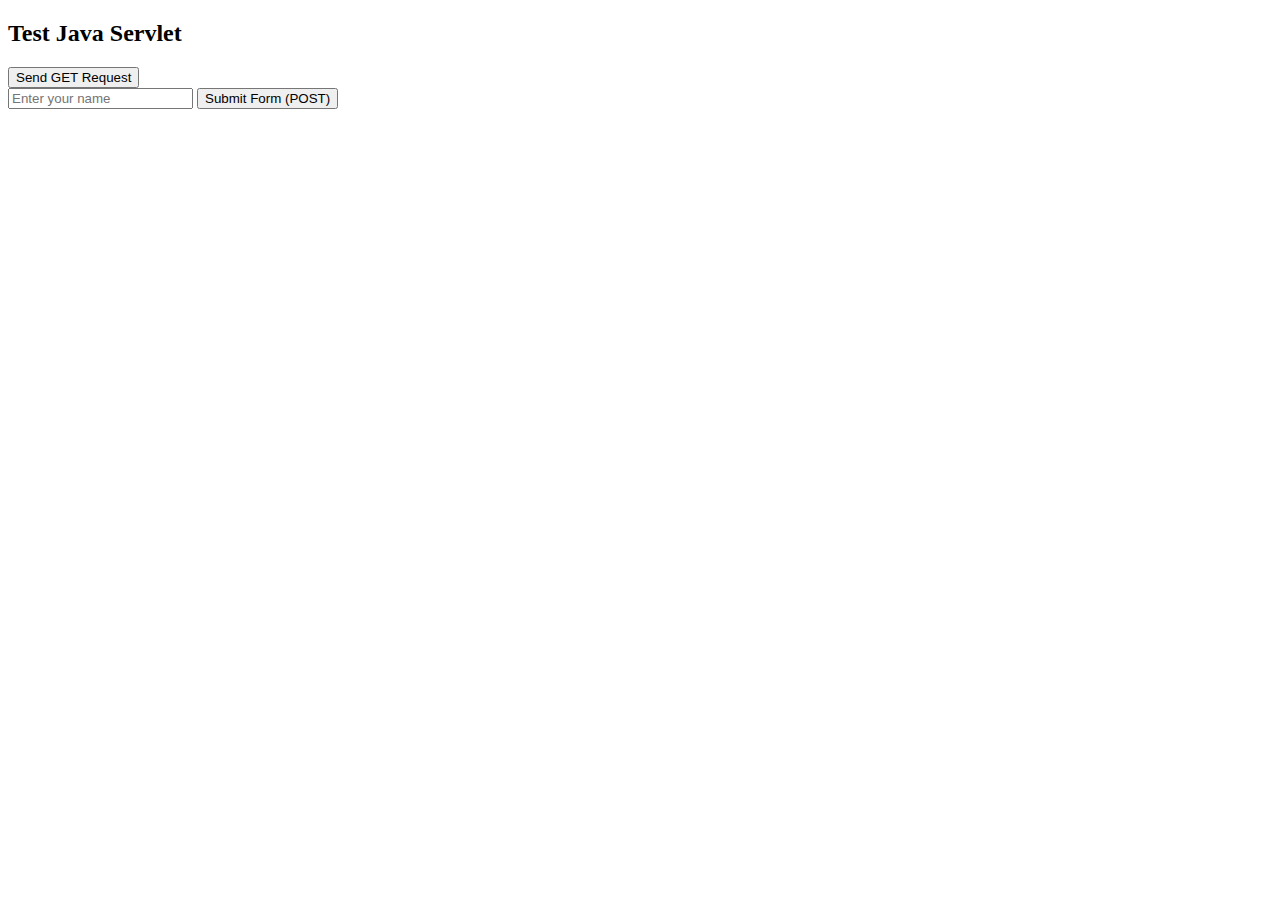
<file: Assignment5/HTML.html>
<!DOCTYPE html>
<html lang="en">
<head>
    <meta charset="UTF-8">
    <meta name="viewport" content="width=device-width, initial-scale=1.0">
    <title>Basic Servlet Example</title>
</head>
<body>
    <h2>Test Java Servlet</h2>

    <!-- Button to trigger GET request -->
    <a href="BasicServlet">
        <button>Send GET Request</button>
    </a>

    <!-- Form to trigger POST request -->
    <form action="BasicServlet" method="post">
        <input type="text" name="name" placeholder="Enter your name">
        <button type="submit">Submit Form (POST)</button>
    </form>
</body>
</html>
</file>
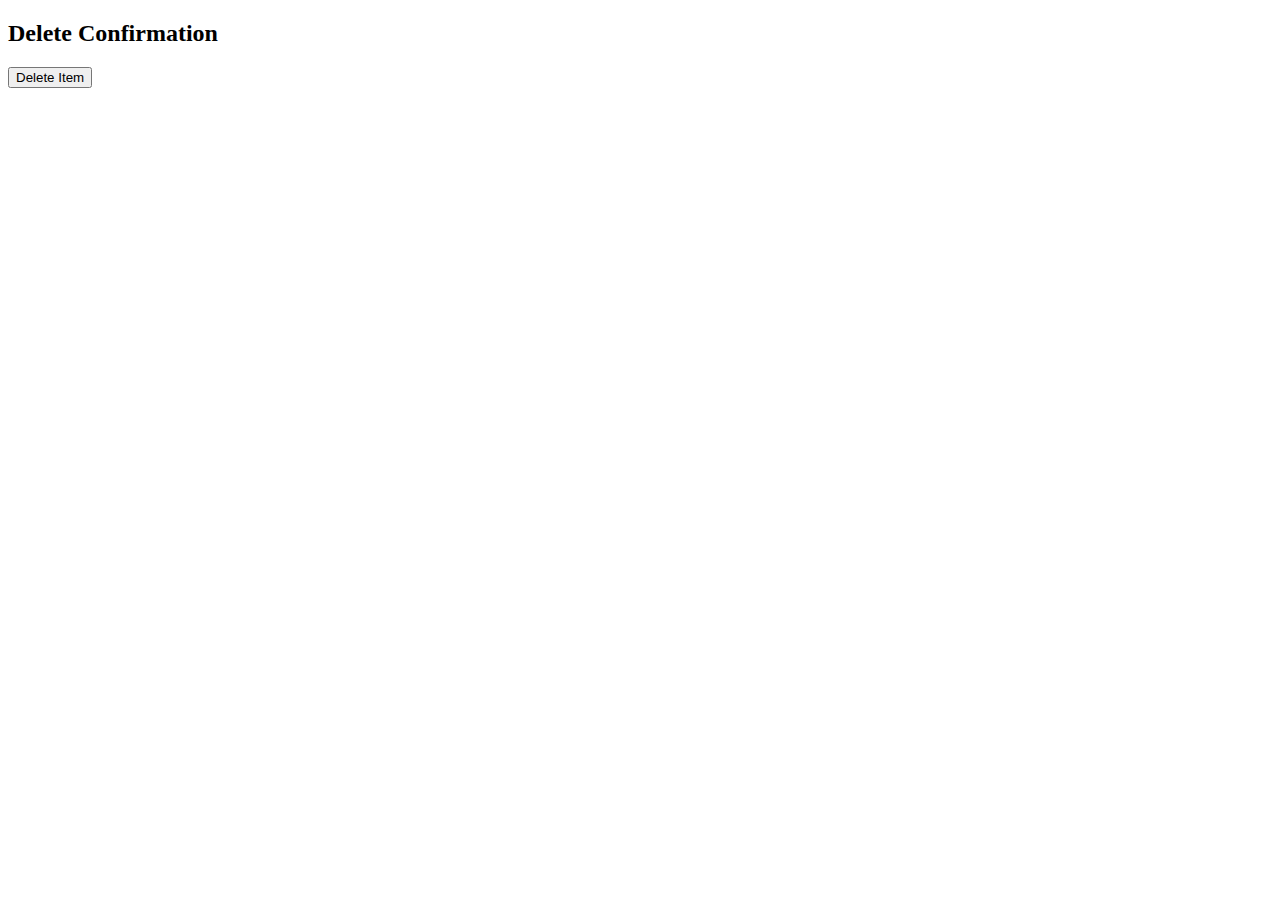
<file: Assigment4/javascript_impementation/Section-B/Confirm.html>
<!DOCTYPE html>
<html lang="en">
<head>
    <meta charset="UTF-8">
    <meta name="viewport" content="width=device-width, initial-scale=1.0">
    <title>Confirm Box Example</title>
    <script>
        function confirmDelete() {
            let confirmAction = confirm("Are you sure you want to delete?");
            if (confirmAction) {
                document.getElementById("message").innerText = "Item deleted.";
            } else {
                document.getElementById("message").innerText = "Action canceled.";
            }
        }
    </script>
</head>
<body>
    <h2>Delete Confirmation</h2>
    <button onclick="confirmDelete()">Delete Item</button>
    <p id="message"></p>
</body>
</html>
</file>
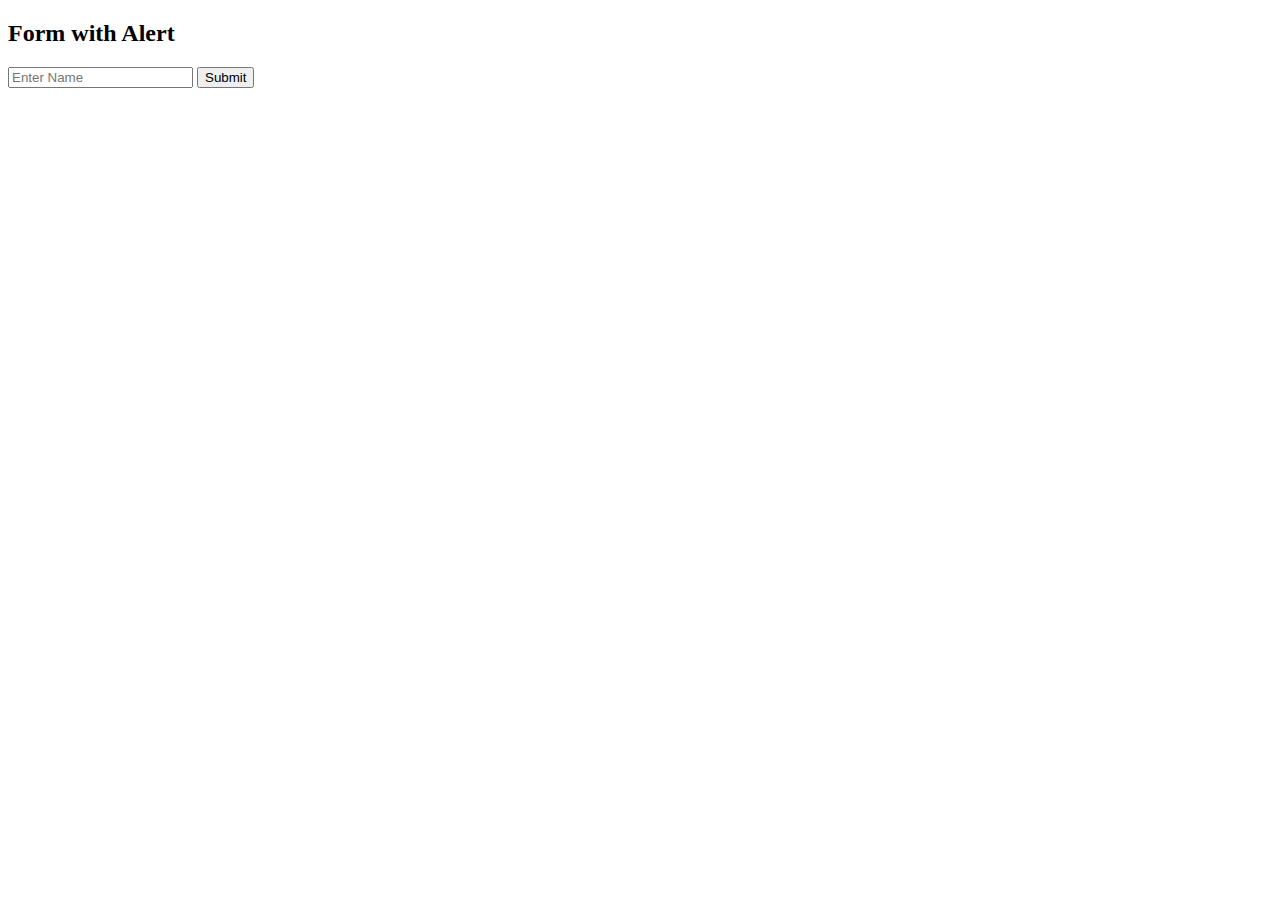
<file: Assigment4/javascript_impementation/Section-B/Pop-up-alert.html>
<!DOCTYPE html>
<html lang="en">
<head>
    <meta charset="UTF-8">
    <meta name="viewport" content="width=device-width, initial-scale=1.0">
    <title>Alert Example</title>
    <script>
        function showAlert() {
            alert("Form Submitted Successfully!");
        }
    </script>
</head>
<body>
    <h2>Form with Alert</h2>
    <form onsubmit="showAlert()">
        <input type="text" placeholder="Enter Name" required>
        <button type="submit">Submit</button>
    </form>
</body>
</html>
</file>
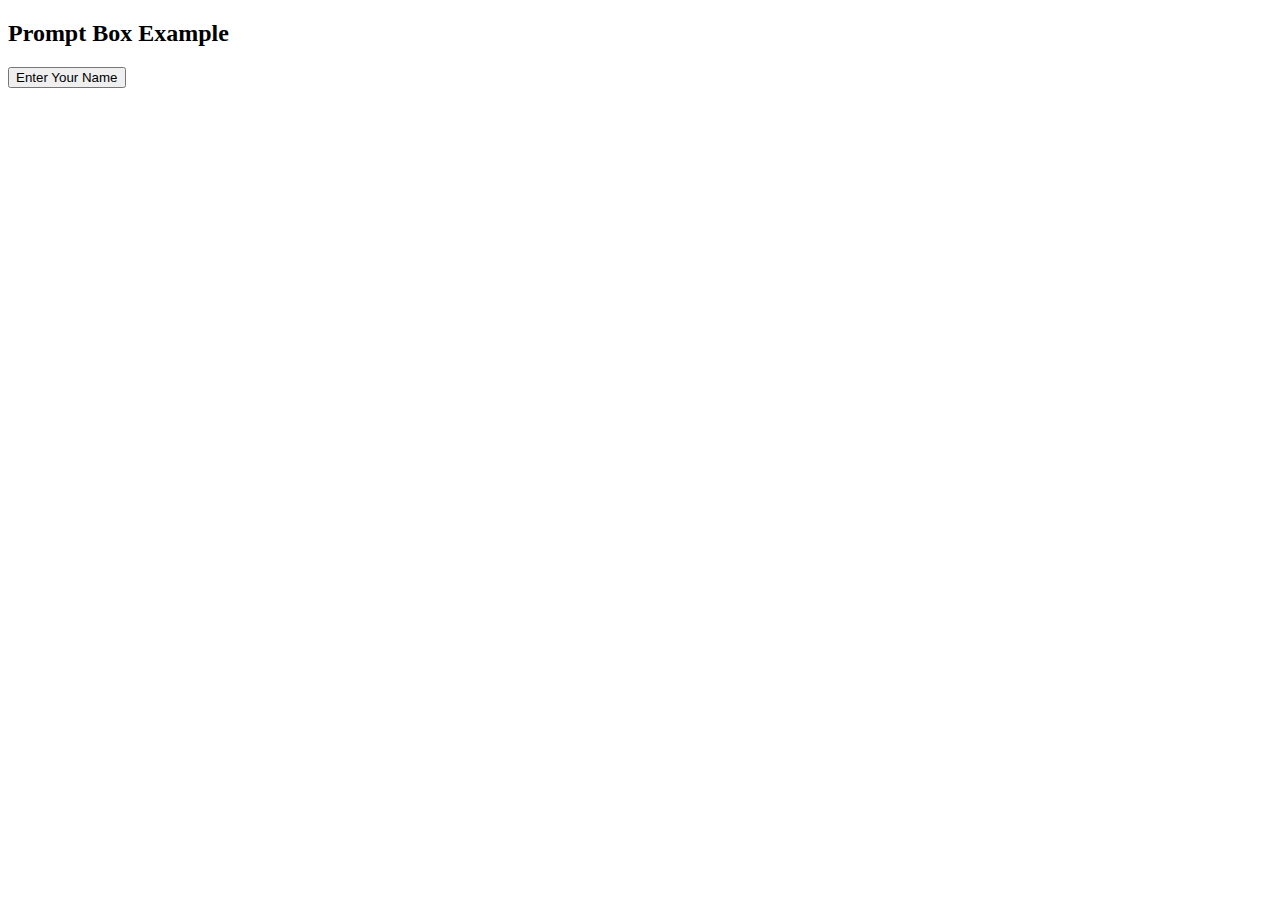
<file: Assigment4/javascript_impementation/Section-B/prompt.html>
<!DOCTYPE html>
<html lang="en">
<head>
    <meta charset="UTF-8">
    <meta name="viewport" content="width=device-width, initial-scale=1.0">
    <title>Prompt Box Example</title>
    <script>
        function askName() {
            let name = prompt("Enter your name:");
            if (name) {
                document.getElementById("output").innerText = "Hello, " + name + "!";
            } else {
                document.getElementById("output").innerText = "You didn't enter a name.";
            }
        }
    </script>
</head>
<body>
    <h2>Prompt Box Example</h2>
    <button onclick="askName()">Enter Your Name</button>
    <p id="output"></p>
</body>
</html>
</file>
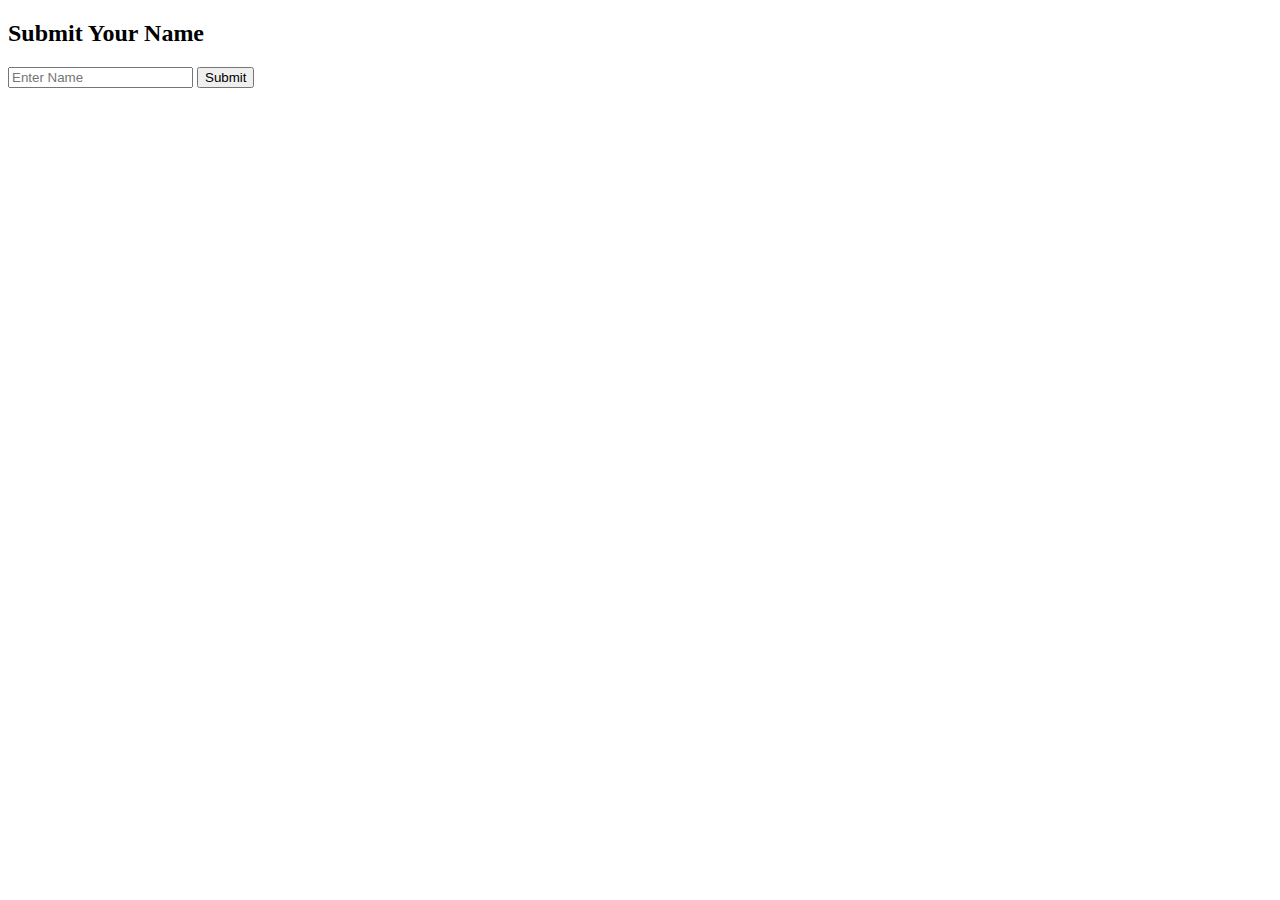
<file: Assignment5/web/pages/ajax_from.html>
<!DOCTYPE html>
<html>
<head>
    <title>AJAX Form</title>
    <script src="https://code.jquery.com/jquery-3.6.0.min.js"></script>
</head>
<body>
    <h2>Submit Your Name</h2>
    <form id="ajaxForm">
        <input type="text" id="name" placeholder="Enter Name" required>
        <button type="submit">Submit</button>
    </form>
    <div id="response"></div>

    <script>
        $("#ajaxForm").submit(function(event) {
            event.preventDefault();
            $.ajax({
                url: "../ajaxServlet",
                type: "POST",
                data: { name: $("#name").val() },
                success: function(response) {
                    $("#response").html("<h3>" + response.message + "</h3>");
                }
            });
        });
    </script>
</body>
</html>
</file>
